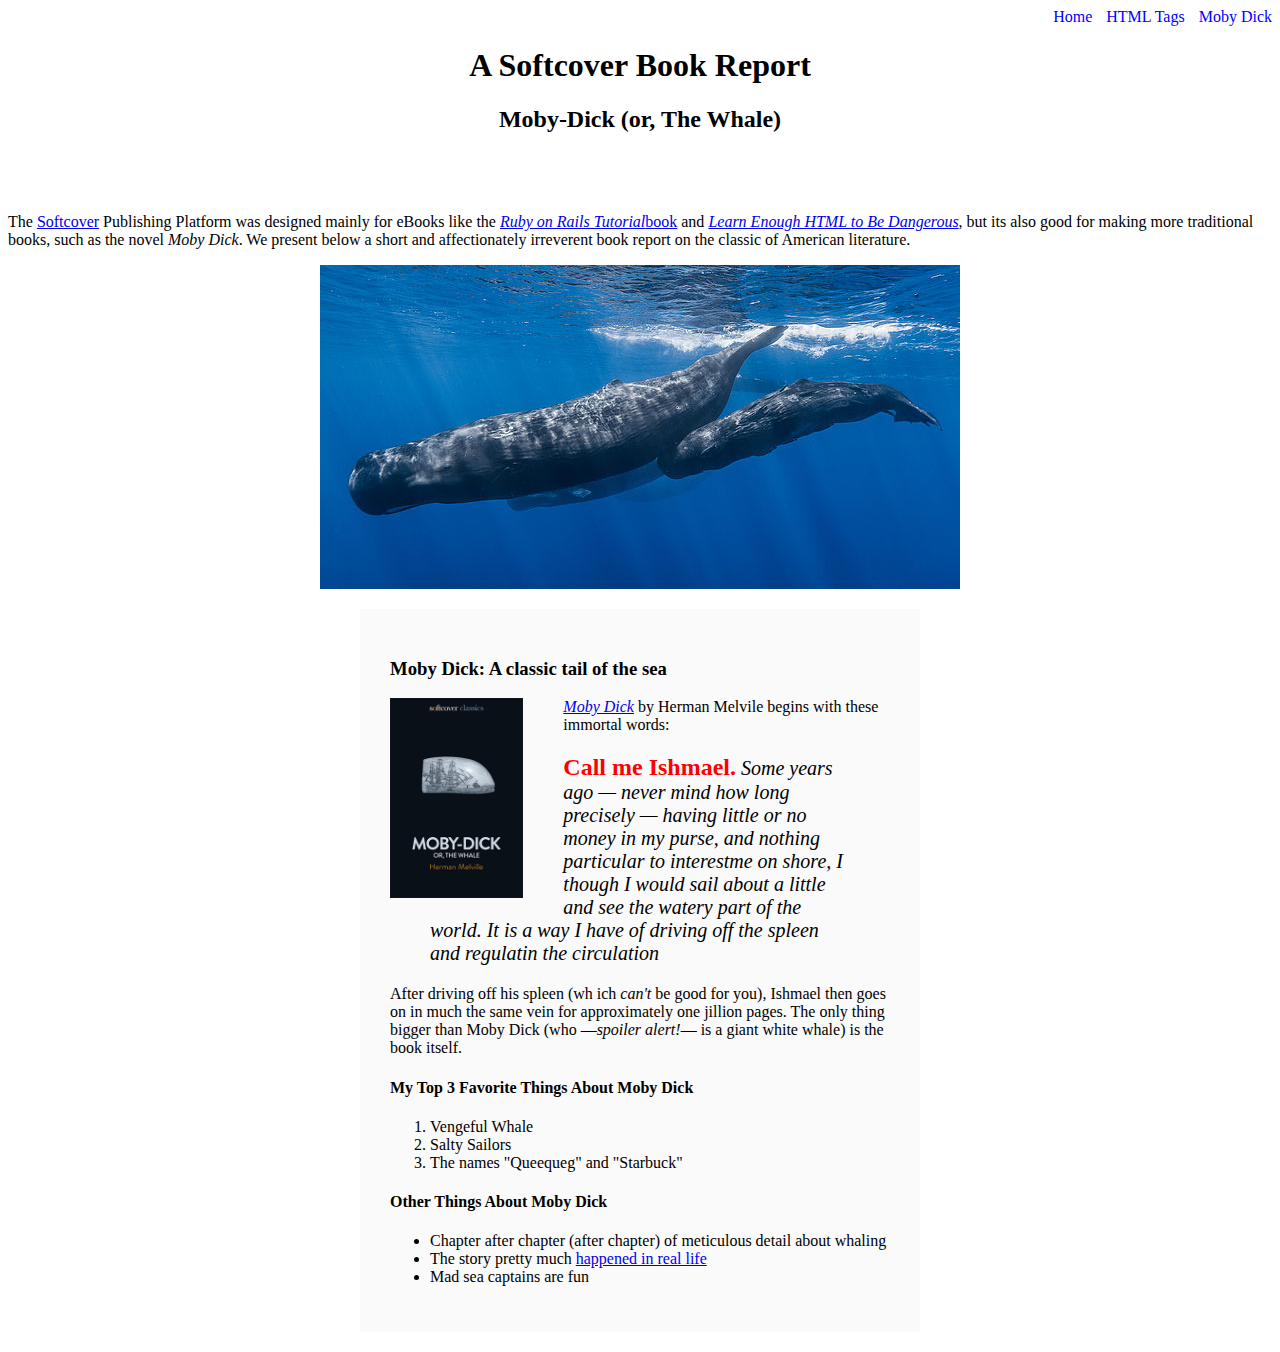
<file: moby_dick.html>
<!DOCTYPE html>
<html lang="en">
<head>
    <title>Moby Dick</title>
    <meta charset="UTF-8">
    <link rel="stylesheet" href="css/main.css">
</head>
<body>

    <div id="main-nav" class="nav-menu">
        <a href="index.html" class="nav-spacing">Home</a>
        <a href="tags.html" class="nav-spacing">HTML Tags</a>
        <a href="moby_dick.html" class="nav-spacing">Moby Dick</a>
    </div>

    <header class="header">
        <h1>A Softcover Book Report</h1>
        <h2>Moby-Dick (or, The Whale)</h2>
    </header>

    <div>
    <P>
        The <a href="https://www.softcover.io">Softcover</a> Publishing Platform was designed mainly for eBooks like the <a href="https://railstutorial.org/book"><em>Ruby on Rails Tutorial</em>book</a> and <a href="https://learnenough.com/html"><em>Learn Enough HTML to Be Dangerous</em></a>, but its also good for making more traditional books, such as the novel <em>Moby Dick</em>. We present below a short and affectionately irreverent book report on the classic of American literature.
    </P>
    </div>

    <a href="https://commons.wikipedia.org/wiki/File:Sperm_whale_pod.jpg" target="b_blank" rel="noopner"><img src="images/sperm_whales.jpg" alt="Sperm Whales" class="center-image"></a>

    <div class="block-style">
        <h3>Moby Dick: A classic tail of the sea</h3>

        <a href="https://www.softcover.io/read6070fb03/moby-dick" target="_blank" rel="noopener">
        <img src="images/moby_dick.png" alt="Moby Dick" class="book-cover">
        </a>

        <p>
        <a href="https://www.softcover.io/read/6070fb03/moby-dick" target="_blank" rel="noopner">
        <em>Moby Dick</em></a> by Herman Melvile begins with these immortal words:
        </p>
        <blockquote class="blockquote-style2">
            <p>
                <span class="opening-line">Call me Ishmael.</span> Some years ago &mdash; never mind how long precisely &mdash; having little or no money in my purse, and nothing particular to interestme on shore, I though I would sail about a little and see the watery part of the world. It is a way I have of driving off the spleen and regulatin the circulation
            </p>
        </blockquote>

        <p>
            After driving off his spleen (wh
            ich <em>can't</em> be good for you), Ishmael then goes on in much the same vein for approximately one jillion pages. The only thing bigger than Moby Dick (who &mdash;<em>spoiler alert!</em>&mdash; is a giant white whale) is the book itself.
        </p>

        <h4>My Top 3 Favorite Things About Moby Dick</h4>

            <ol>

                <li>Vengeful Whale</li>
                <li>Salty Sailors</li>
                <li>The names "Queequeg" and "Starbuck"</li>

            </ol>

        <h4>Other Things About Moby Dick</h4>

            <ul>

                <li>Chapter after chapter (after chapter) of meticulous detail about whaling</li>
                <li>The story pretty much 
                <a href="https://en.wikipedia.org/wiki/Essex_(whaleship)" target="_blank" rel="noopener">happened in real life</a></li>
                <li>Mad sea captains are fun</li>

            </ul>


    </div>
</body>
</html>
</file>
<file: css/main.css>
.nav-menu{
    text-align: right
}

.nav-spacing {
    margin: 0 0 0 10px; text-decoration: none; color: #0000ff;
}

.blockquote-style {
    padding: 2px 20px; background-color: #fafafa;
}

.image-link {
    text-decoration: none;
}

.tags-h2 {
    text-align: center;
}

.table-padding {
    padding: 10px;
}

.span-example {
    color: #ff0000; text-decoration: underline;
}

.header {
    text-align: center; margin: 0 0 80px 0;
}

.center-image {
    display: block; margin: 0 auto;
}

.block-style {
    width: 500px; margin: 20px auto; padding: 30px; background-color: #fafafa;
}

.book-cover {
    height: 200px; float: left; margin: 0 40px 0 0; display: block;
}

.blockquote-style2 {
    font-style: italic; font-size: 20px;
}

.opening-line {
    font-style: normal; font-size: 24px; font-weight: bold; color: #ff0000;
}
</file>
